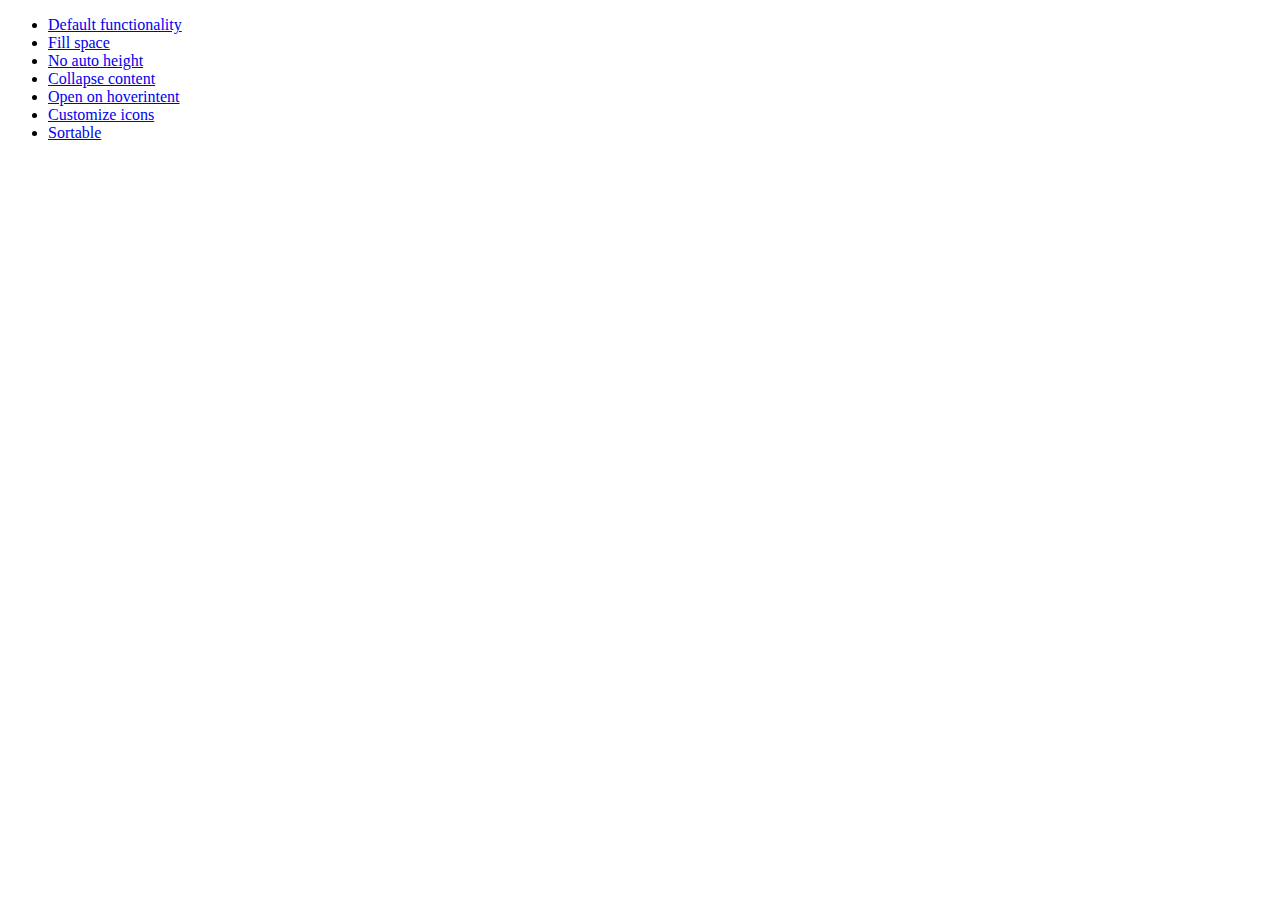
<file: js/jquery-ui-1.10.4.custom/development-bundle/demos/accordion/index.html>
<!doctype html>
<html lang="en">
<head>
	<meta charset="utf-8">
	<title>jQuery UI Accordion Demos</title>
</head>
<body>

<ul>
	<li><a href="default.html">Default functionality</a></li>
	<li><a href="fillspace.html">Fill space</a></li>
	<li><a href="no-auto-height.html">No auto height</a></li>
	<li><a href="collapsible.html">Collapse content</a></li>
	<li><a href="hoverintent.html">Open on hoverintent</a></li>
	<li><a href="custom-icons.html">Customize icons</a></li>
	<li><a href="sortable.html">Sortable</a></li>
</ul>

</body>
</html>
</file>
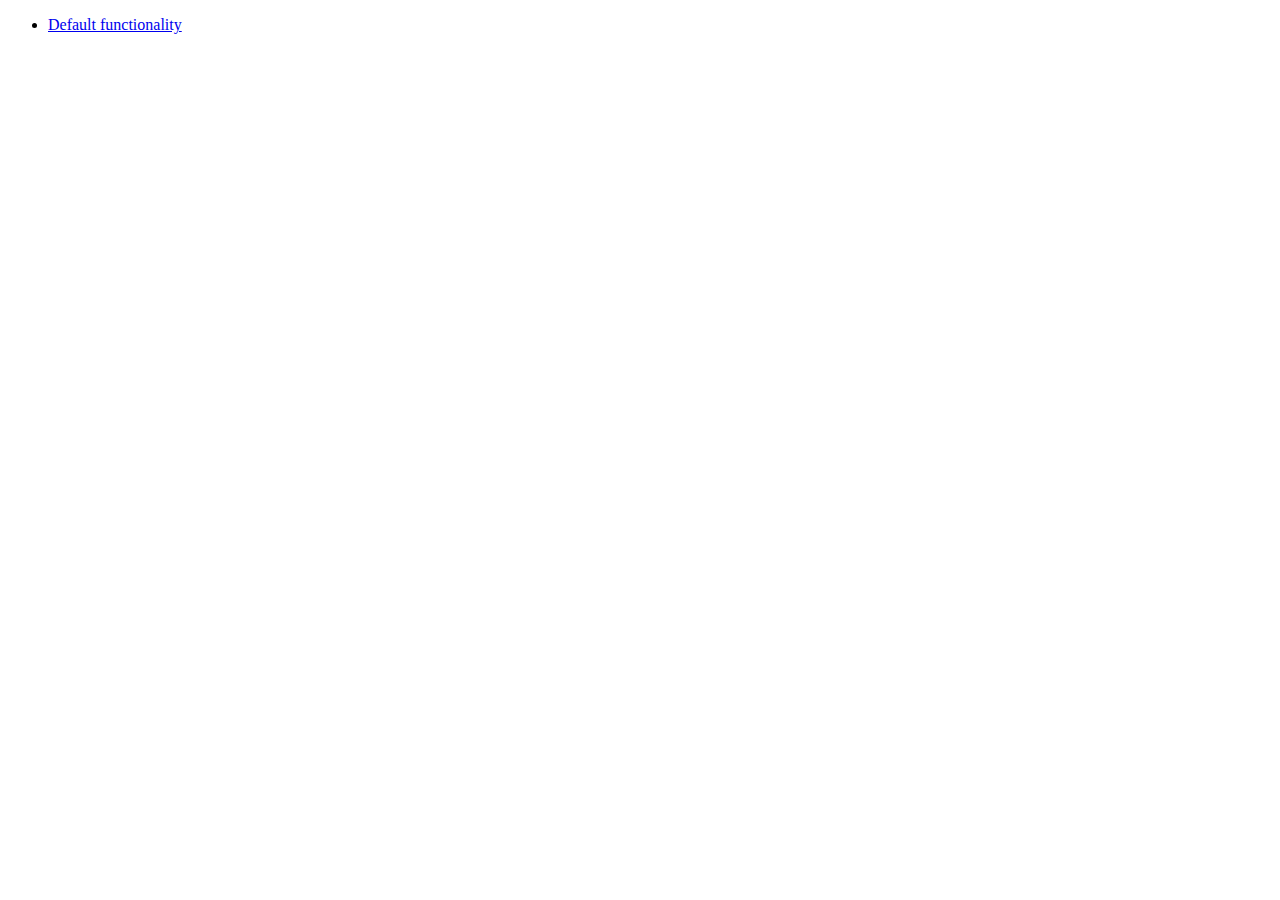
<file: js/jquery-ui-1.10.4.custom/development-bundle/demos/addClass/index.html>
<!doctype html>
<html lang="en">
<head>
	<meta charset="utf-8">
	<title>jQuery UI Effects Demos</title>
</head>
<body>

<ul>
	<li><a href="default.html">Default functionality</a></li>
</ul>

</body>
</html>
</file>
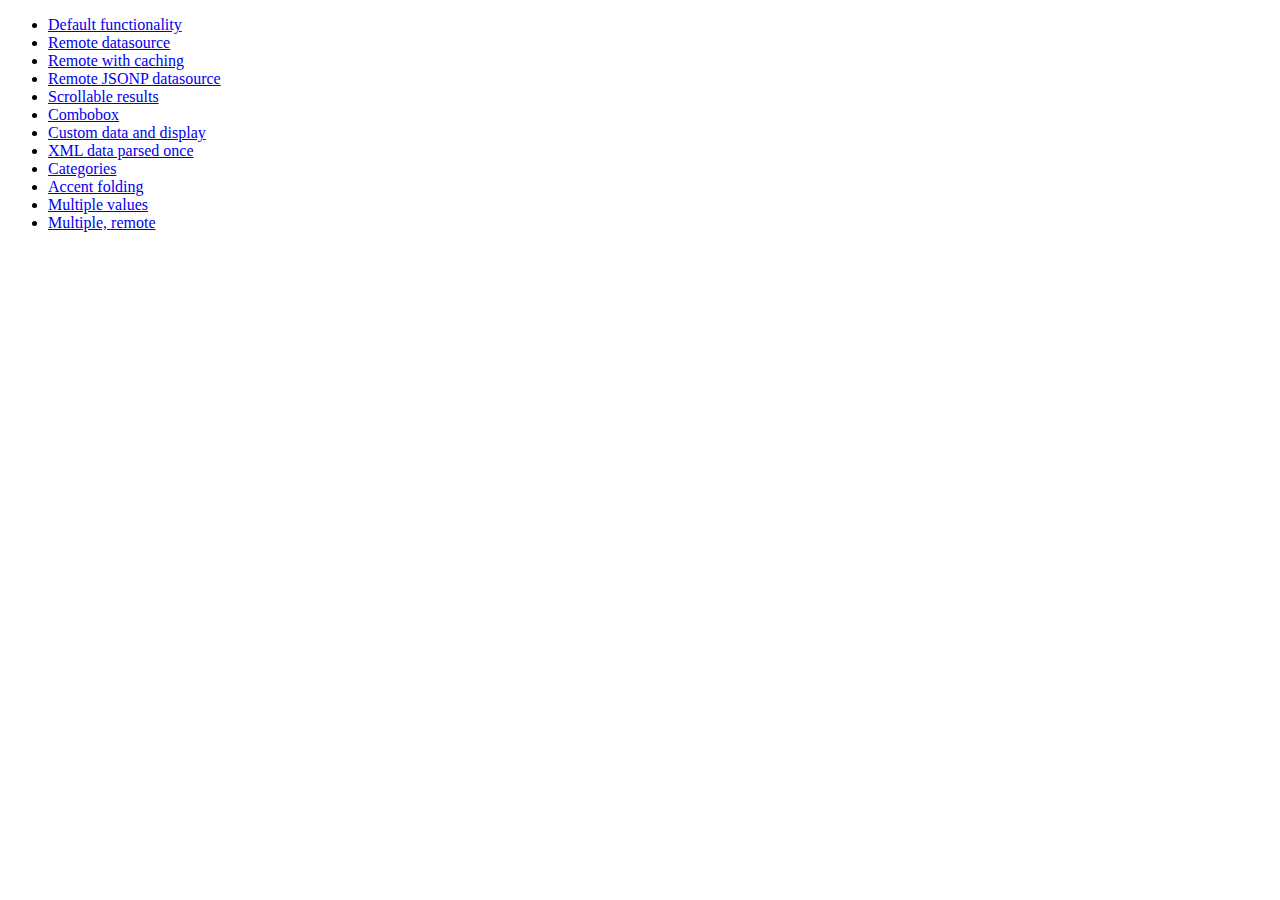
<file: js/jquery-ui-1.10.4.custom/development-bundle/demos/autocomplete/index.html>
<!doctype html>
<html lang="en">
<head>
	<meta charset="utf-8">
	<title>jQuery UI Autocomplete Demos</title>
</head>
<body>

<ul>
	<li><a href="default.html">Default functionality</a></li>
	<li><a href="remote.html">Remote datasource</a></li>
	<li><a href="remote-with-cache.html">Remote with caching</a></li>
	<li><a href="remote-jsonp.html">Remote JSONP datasource</a></li>
	<li><a href="maxheight.html">Scrollable results</a></li>
	<li><a href="combobox.html">Combobox</a></li>
	<li><a href="custom-data.html">Custom data and display</a></li>
	<li><a href="xml.html">XML data parsed once</a></li>
	<li><a href="categories.html">Categories</a></li>
	<li><a href="folding.html">Accent folding</a></li>
	<li><a href="multiple.html">Multiple values</a></li>
	<li><a href="multiple-remote.html">Multiple, remote</a></li>
</ul>

</body>
</html>
</file>
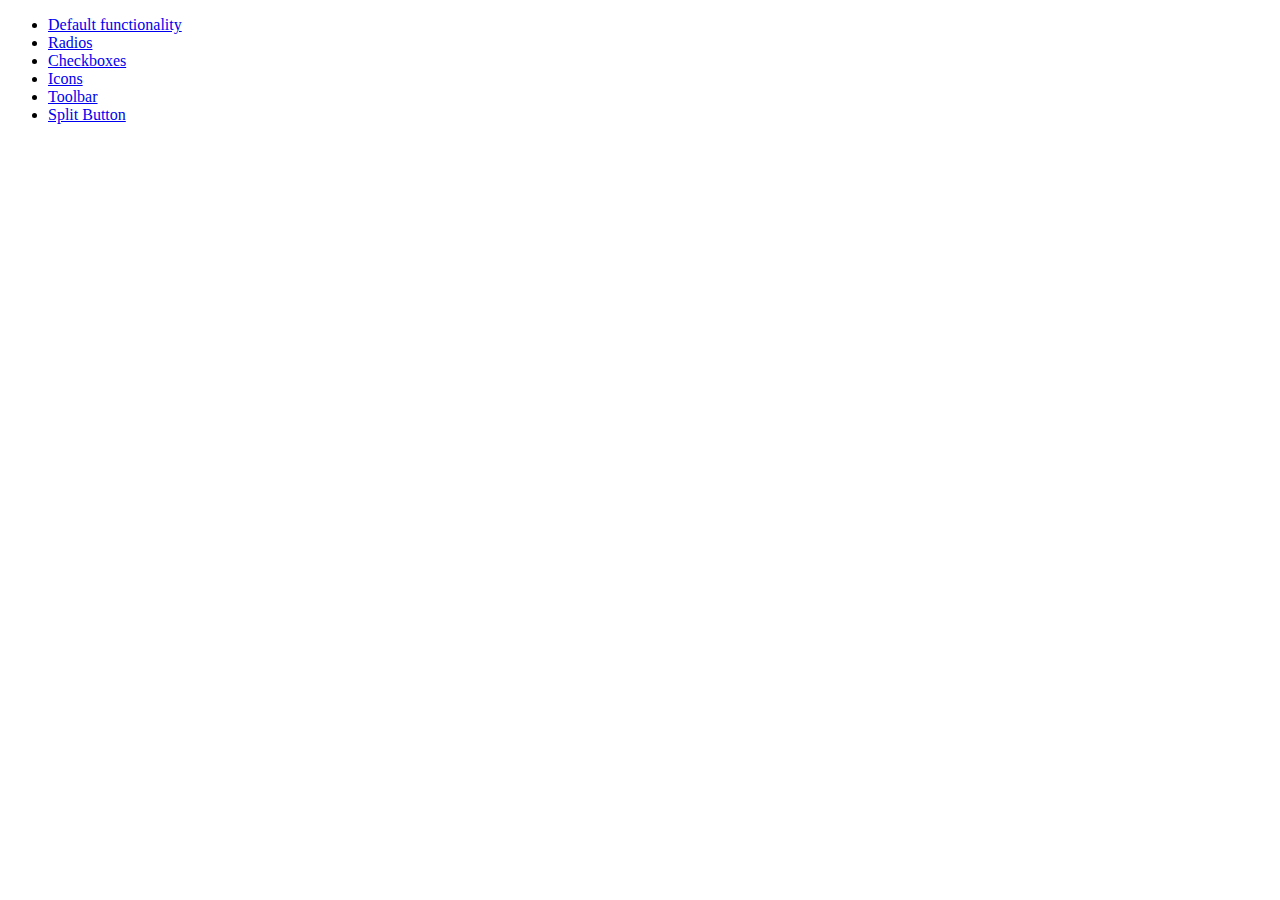
<file: js/jquery-ui-1.10.4.custom/development-bundle/demos/button/index.html>
<!doctype html>
<html lang="en">
<head>
	<meta charset="utf-8">
	<title>jQuery UI Button Demos</title>
</head>
<body>

<ul>
	<li><a href="default.html">Default functionality</a></li>
	<li><a href="radio.html">Radios</a></li>
	<li><a href="checkbox.html">Checkboxes</a></li>
	<li><a href="icons.html">Icons</a></li>
	<li><a href="toolbar.html">Toolbar</a></li>
	<li><a href="splitbutton.html">Split Button</a></li>
</ul>

</body>
</html>
</file>
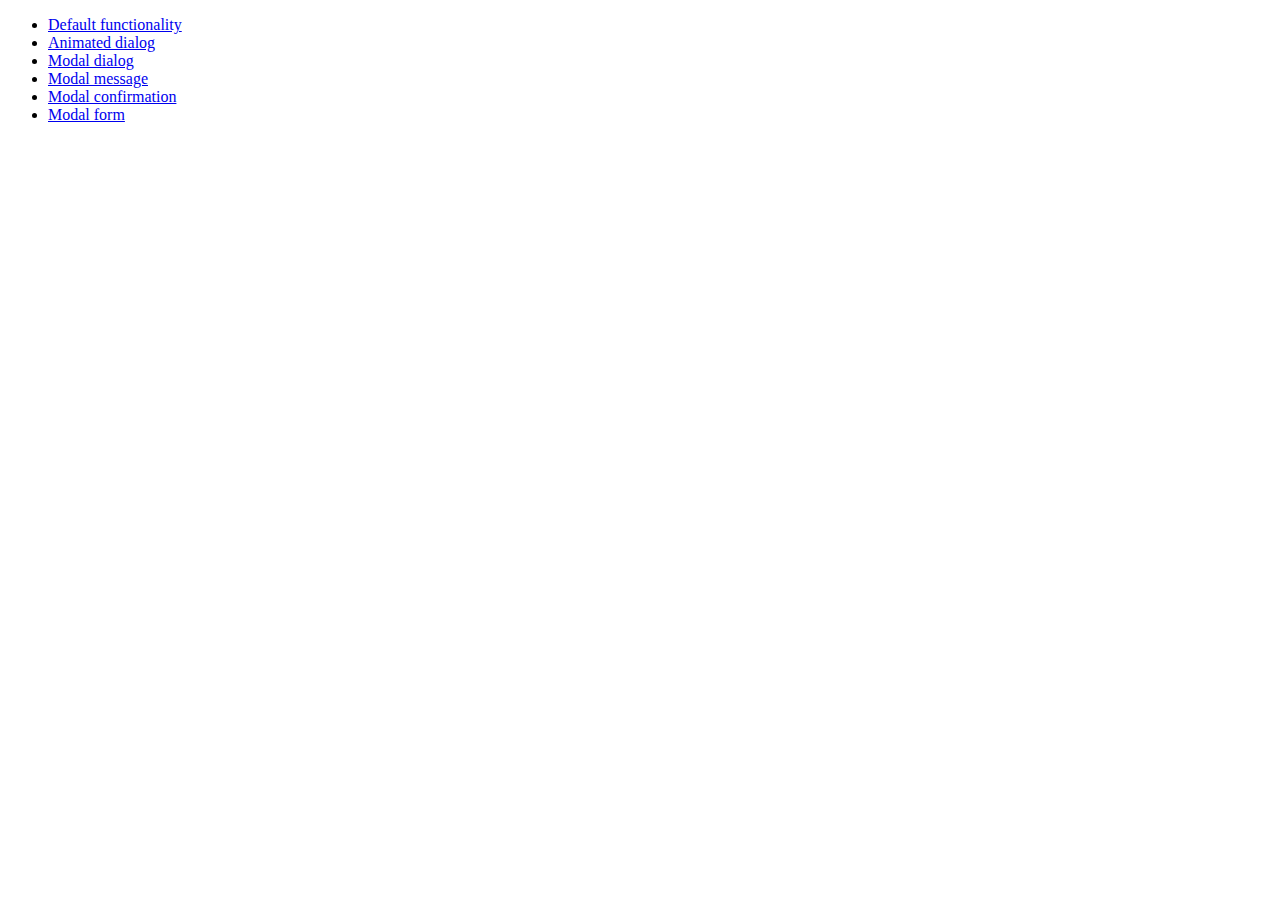
<file: js/jquery-ui-1.10.4.custom/development-bundle/demos/dialog/index.html>
<!doctype html>
<html lang="en">
<head>
	<meta charset="utf-8">
	<title>jQuery UI Dialog Demos</title>
</head>
<body>

<ul>
	<li><a href="default.html">Default functionality</a></li>
	<li><a href="animated.html">Animated dialog</a></li>
	<li><a href="modal.html">Modal dialog</a></li>
	<li><a href="modal-message.html">Modal message</a></li>
	<li><a href="modal-confirmation.html">Modal confirmation</a></li>
	<li><a href="modal-form.html">Modal form</a></li>
</ul>

</body>
</html>
</file>
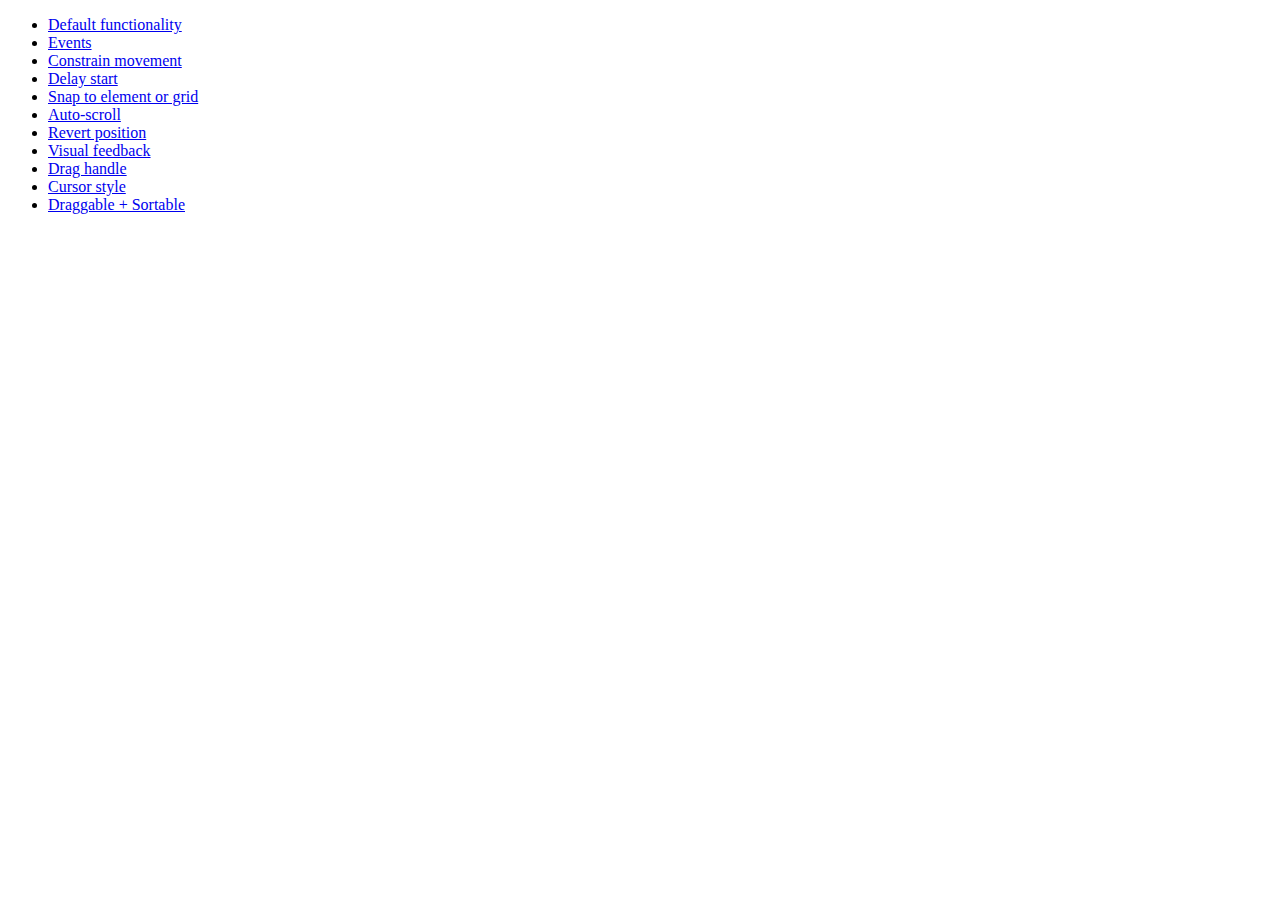
<file: js/jquery-ui-1.10.4.custom/development-bundle/demos/draggable/index.html>
<!doctype html>
<html lang="en">
<head>
	<meta charset="utf-8">
	<title>jQuery UI Draggable Demos</title>
</head>
<body>

<ul>
	<li><a href="default.html">Default functionality</a></li>
	<li><a href="events.html">Events</a></li>
	<li><a href="constrain-movement.html">Constrain movement</a></li>
	<li><a href="delay-start.html">Delay start</a></li>
	<li><a href="snap-to.html">Snap to element or grid</a></li>
	<li><a href="scroll.html">Auto-scroll</a></li>
	<li><a href="revert.html">Revert position</a></li>
	<li><a href="visual-feedback.html">Visual feedback</a></li>
	<li><a href="handle.html">Drag handle</a></li>
	<li><a href="cursor-style.html">Cursor style</a></li>
	<li><a href="sortable.html">Draggable + Sortable</a></li>
</ul>

</body>
</html>
</file>
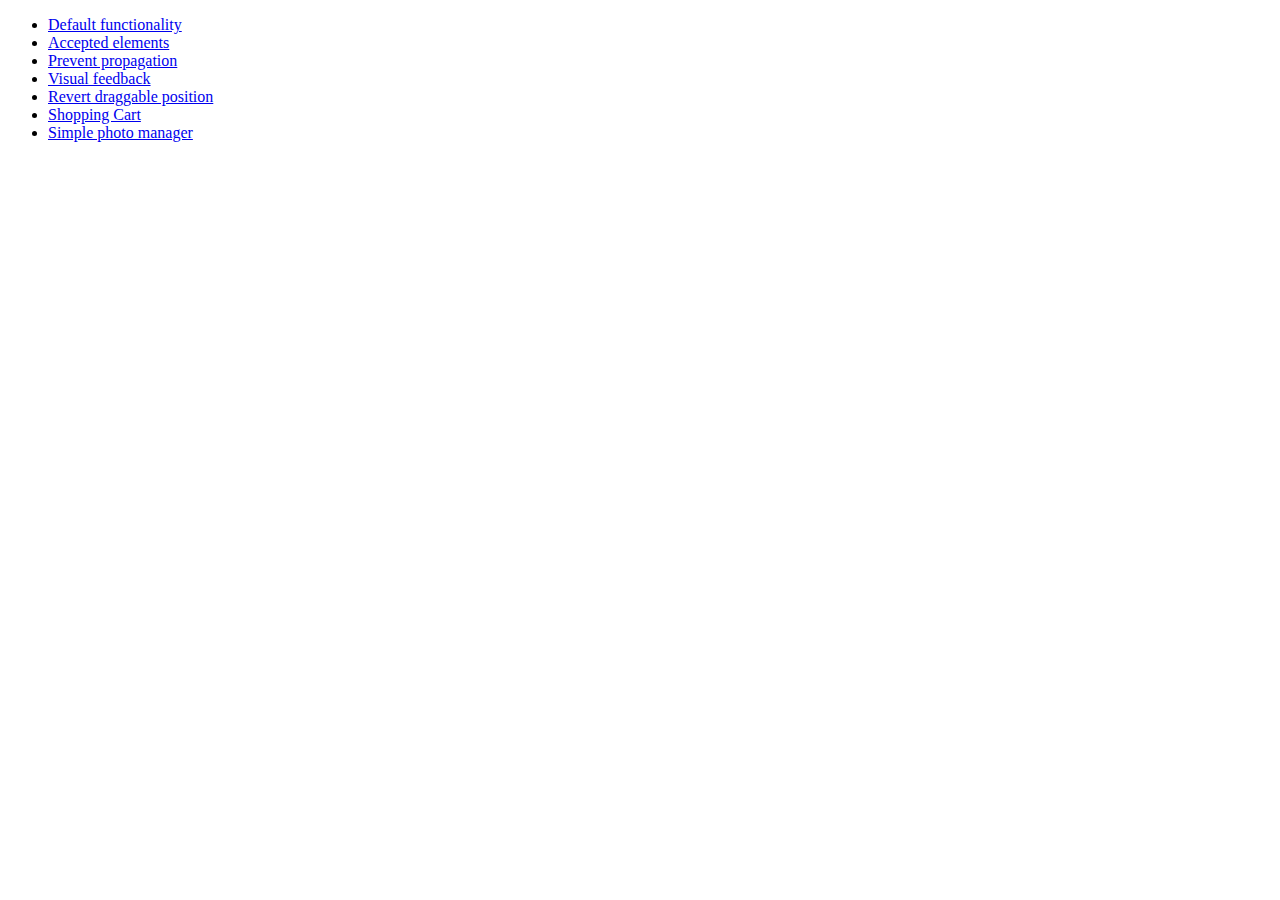
<file: js/jquery-ui-1.10.4.custom/development-bundle/demos/droppable/index.html>
<!doctype html>
<html lang="en">
<head>
	<meta charset="utf-8">
	<title>jQuery UI Droppable Demos</title>
</head>
<body>

<ul>
	<li><a href="default.html">Default functionality</a></li>
	<li><a href="accepted-elements.html">Accepted elements</a></li>
	<li><a href="propagation.html">Prevent propagation</a></li>
	<li><a href="visual-feedback.html">Visual feedback</a></li>
	<li><a href="revert.html">Revert draggable position</a></li>
	<li><a href="shopping-cart.html">Shopping Cart</a></li>
	<li><a href="photo-manager.html">Simple photo manager</a></li>
</ul>

</body>
</html>
</file>
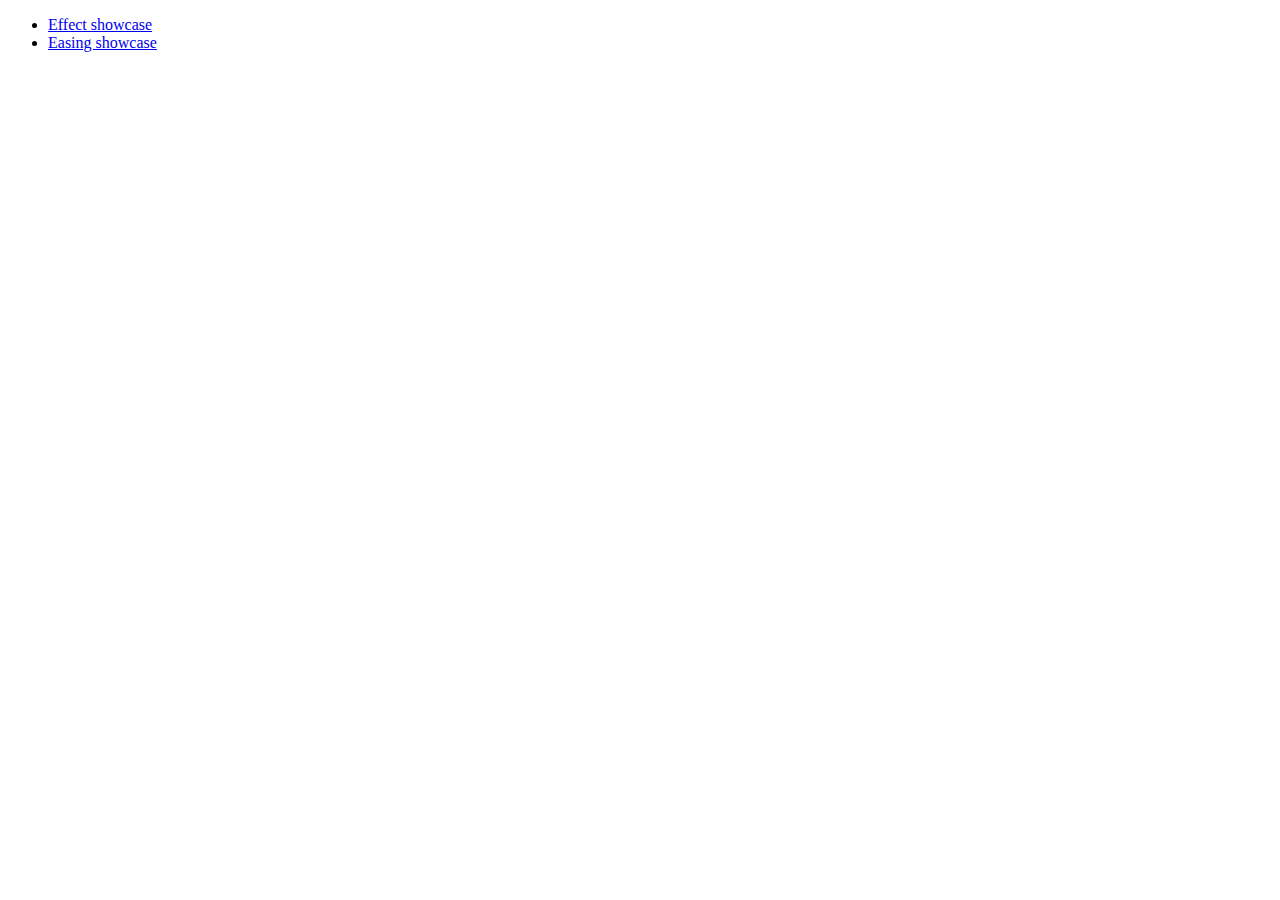
<file: js/jquery-ui-1.10.4.custom/development-bundle/demos/effect/index.html>
<!doctype html>
<html lang="en">
<head>
	<meta charset="utf-8">
	<title>jQuery UI Effects Demos</title>
</head>
<body>

<ul>
	<li><a href="default.html">Effect showcase</a></li>
	<li><a href="easing.html">Easing showcase</a></li>
</ul>

</body>
</html>
</file>
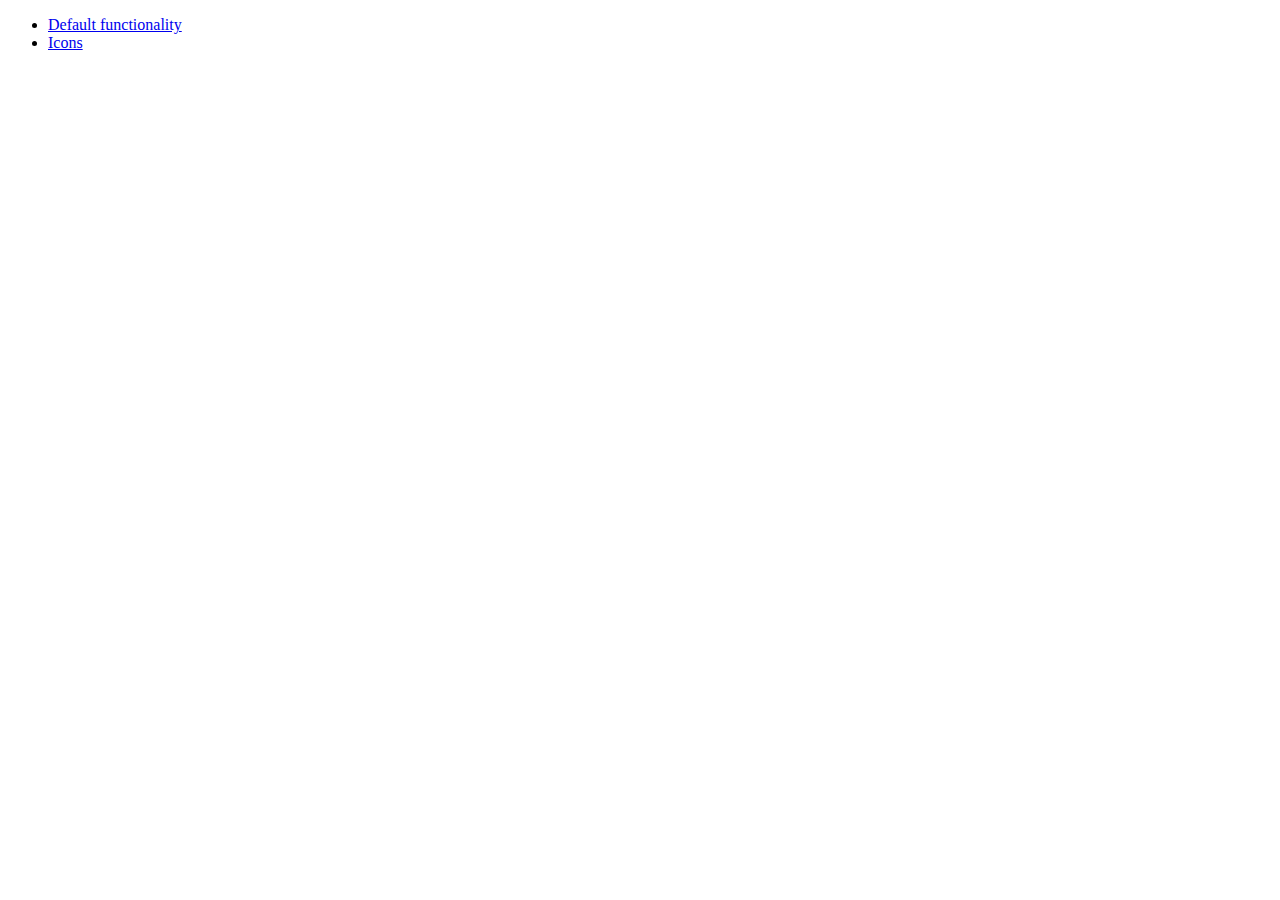
<file: js/jquery-ui-1.10.4.custom/development-bundle/demos/menu/index.html>
<!doctype html>
<html lang="en">
<head>
	<meta charset="utf-8">
	<title>jQuery UI Menu Demos</title>
</head>
<body>

<ul>
	<li><a href="default.html">Default functionality</a></li>
	<li><a href="icons.html">Icons</a></li>
</ul>

</body>
</html>
</file>
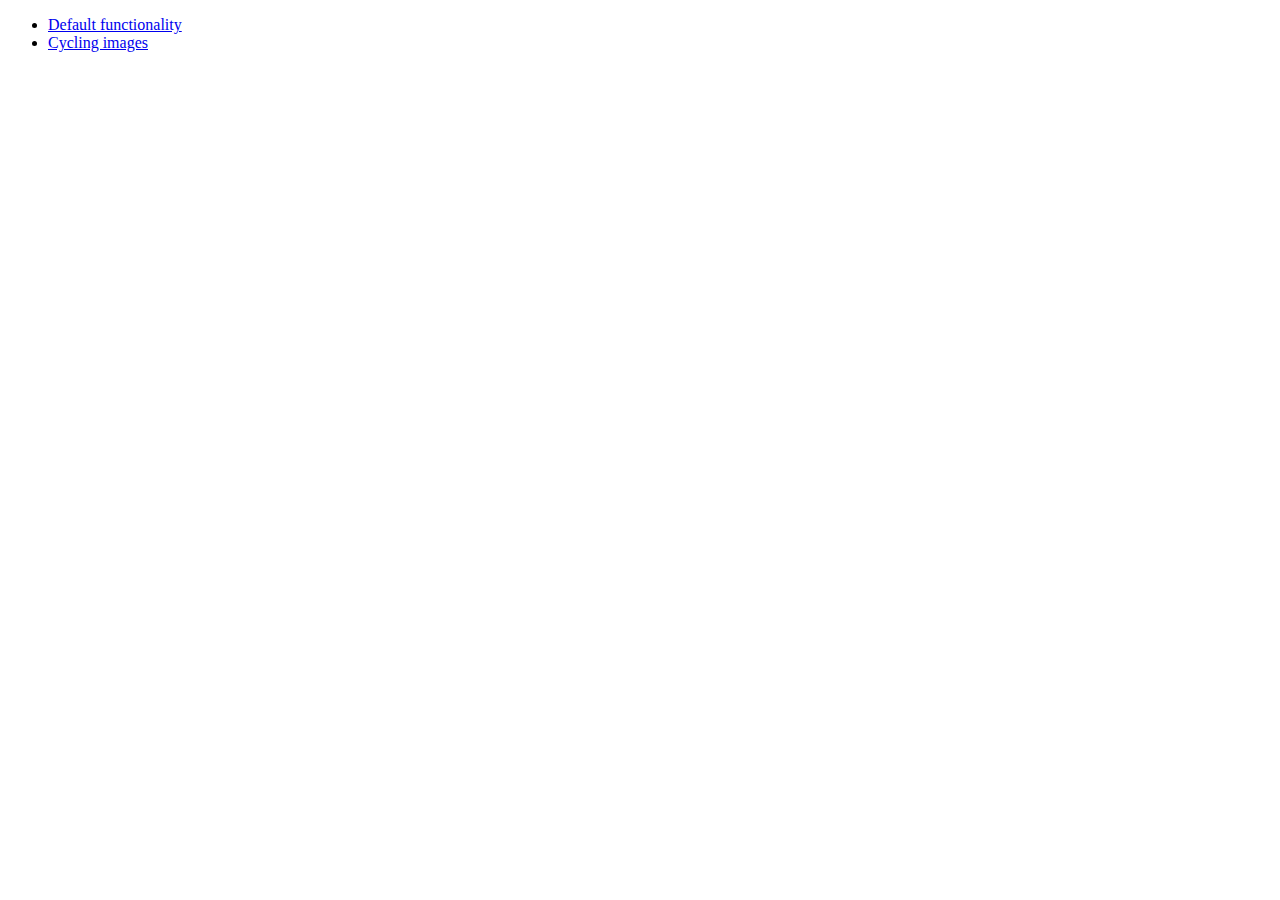
<file: js/jquery-ui-1.10.4.custom/development-bundle/demos/position/index.html>
<!doctype html>
<html lang="en">
<head>
	<meta charset="utf-8">
	<title>jQuery UI Position Demo</title>
</head>
<body>

<ul>
	<li><a href="default.html">Default functionality</a></li>
	<li><a href="cycler.html">Cycling images</a></li>
</ul>

</body>
</html>
</file>
